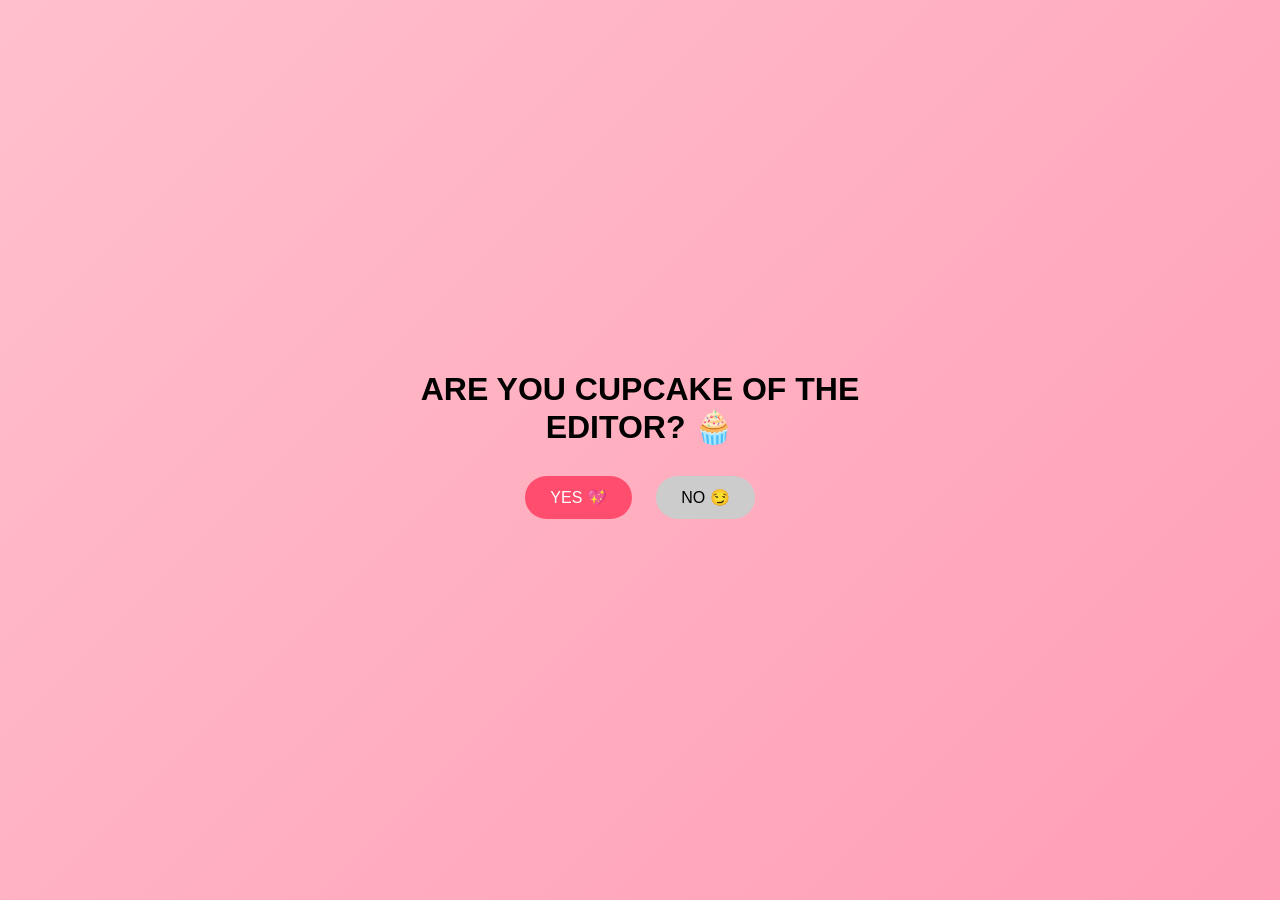
<file: index.html>
<!DOCTYPE html>
<html lang="en">
<head>
  <meta charset="UTF-8">
  <meta name="viewport" content="width=device-width, initial-scale=1.0">
  <link rel="stylesheet" href="style.css">
  <title>For You</title>
</head>
<body>
  <div class="container">
    <h1>ARE YOU CUPCAKE OF THE EDITOR? 🧁</h1>

    <div class="btn-group">
      <button class="yes-btn" onclick="goNext()">YES 💖</button>
      <button class="no-btn" onmouseover="moveButton()">NO 😏</button>
    </div>
  </div>

  <script>
    function goNext() {
      window.location.href = "cupcake.html";
    }

    function moveButton() {
      const btn = document.querySelector(".no-btn");

      const x = Math.random() * (window.innerWidth - 100);
      const y = Math.random() * (window.innerHeight - 50);

      btn.style.position = "absolute";
      btn.style.left = x + "px";
      btn.style.top = y + "px";
    }
  </script>
</body>
</html>
</file>
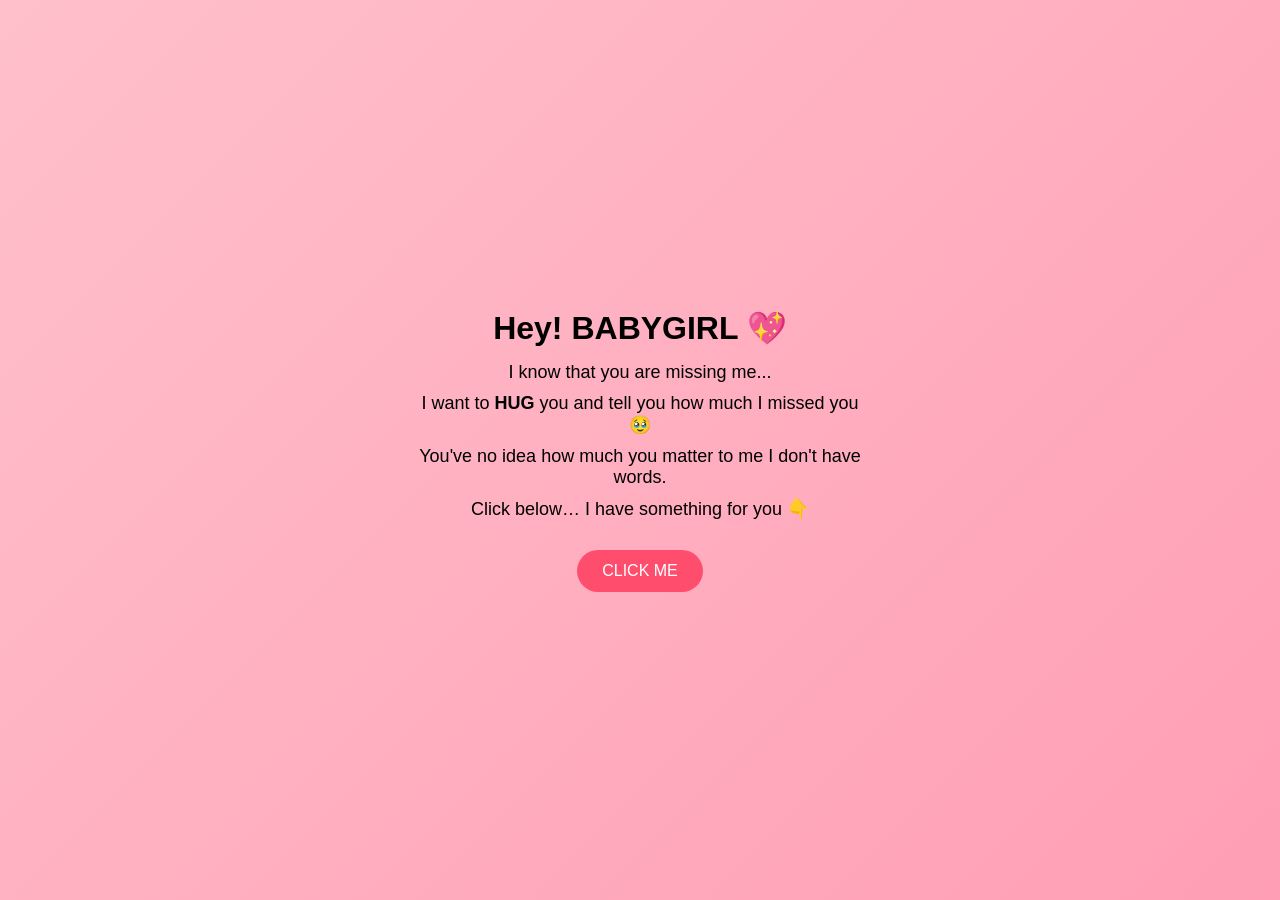
<file: cupcake.html>
<!DOCTYPE html>
<html lang="en">
<head>
  <meta charset="UTF-8">
  <meta name="viewport" content="width=device-width, initial-scale=1.0">
  <link rel="stylesheet" href="style.css">
  <title>For You</title>
</head>
<body>
  <div class="container">
  <h1 class="fade delay1">Hey! BABYGIRL 💖</h1>
  <p class="fade delay2">I know that you are missing me...</p>
  <p class="fade delay3">I want to <b>HUG</b> you and tell you how much I missed you 🥹</p>
  <p class="fade delay3">You've no idea how much you matter to me I don't have words.</p>

  <p class="fade delay4">Click below… I have something for you 👇</p>

  <a href="love.html" class="btn fade delay5">CLICK ME</a>
</div>
</body>
</html>
</file>
<file: style.css>
* {
  margin: 0;
  padding: 0;
  box-sizing: border-box;
}

body {
  background: linear-gradient(135deg, #ffc0cb, #ff9eb5);
  font-family: Arial, sans-serif;
  height: 100vh;
  display: flex;
  justify-content: center;
  align-items: center;
}

/* Center everything */
.container {
  animation: fadeIn 1s ease;
  text-align: center;
  max-width: 500px;
  padding: 20px;
  animation: fadeIn 2s ease;
}

h1 {
  margin-bottom: 15px;
}

p {
  margin-bottom: 10px;
  font-size: 18px;
}

/* Button */
.btn {
  display: inline-block;
  margin-top: 20px;
  padding: 12px 25px;
  background-color: #ff4d6d;
  color: white;
  text-decoration: none;
  border-radius: 25px;
  transition: 0.3s;
  animation: pulse 2s infinite;
}

.btn:hover {
  background-color: #ff1e4d;
  transform: scale(1.1);
}

/* Love text animation */
.love {
  font-family: "Sekuya", cursive;
  margin-top: 10px;
  animation: heartbeat 1s infinite;
}

/* Animations */
@keyframes heartbeat {
  0% { transform: scale(1); }
  25% { transform: scale(1.1); }
  50% { transform: scale(1); }
  75% { transform: scale(1.15); }
  100% { transform: scale(1); }
}

@keyframes fadeIn {
  from {
    opacity: 0;
    transform: translateY(30px);
  }
  to {
    opacity: 1;
    transform: translateY(0);
  }
}
#typing {
  font-size: 20px;
  margin-top: 20px;
  min-height: 30px;
}

/* blinking cursor effect */
#typing::after {
  content: "|";
  animation: blink 1s infinite;
}

@keyframes blink {
  0%, 50%, 100% { opacity: 1; }
  25%, 75% { opacity: 0; }
}

/* hidden text initially */
.hidden {
  display: none;
}

#finalText {
  margin-top: 20px;
  font-size: 32px;
  
}

#heart {
  width: 120px;
  margin-top: 20px;
  fill: none;
  stroke: red;
  stroke-width: 2;
  stroke-dasharray: 300;
  stroke-dashoffset: 300;
  
  width: 120px;
  margin-top: 20px;
}


/* draw animation */
#heart path {
  stroke: red;
  stroke-width: 2;
  fill: none;
  stroke-dasharray: 300;
  stroke-dashoffset: 300;
  opacity: 1; /* 🔥 add this */
}

@keyframes drawHeart {
  0% {
    stroke-dashoffset: 300;
    fill: transparent;
  }
  100% {
    stroke-dashoffset: 0;
    fill: red;
  }
}

.loveText{
  font-size: 28px;
  margin-top: 10px;
  opacity: 0;
  transform: scale(0.8);

  background: linear-gradient(45deg, #ff4d6d, #ff85a1);

  -webkit-background-clip: text;
  -webkit-text-fill-color: transparent;

  /* fallback */
  color: #ff4d6d;

  animation: loveAppear 0.8s ease forwards;
}
/* smooth pop-in */
@keyframes loveAppear {
  to {
    opacity: 1;
    transform: scale(1);
  }
}

/* make last one BIG + glowing */
.loveText:last-child {
  font-size: 40px;
  text-shadow: 0 0 10px rgba(255, 77, 109, 0.8),
               0 0 20px rgba(255, 77, 109, 0.6);
}

#celebration {
  position: fixed;
  top: 0;
  left: 0;
  width: 100%;
  height: 100%;
  pointer-events: none;
  overflow: hidden;
}

.heart-float {
  position: absolute;
  bottom: -20px;
  font-size: 20px;
  animation: floatUp 4s linear forwards;
}

@keyframes floatUp {
  0% {
    transform: translateY(0) scale(1);
    opacity: 1;
  }
  100% {
    transform: translateY(-100vh) scale(1.5);
    opacity: 0;
  }
}


.btn-group {
  margin-top: 20px;
}

.yes-btn, .no-btn {
  padding: 12px 25px;
  margin: 10px;
  border: none;
  border-radius: 25px;
  font-size: 16px;
  cursor: pointer;
  transition: 0.3s;
}

.yes-btn {
  background-color: #ff4d6d;
  color: white;
}

.yes-btn:hover {
  transform: scale(1.1);
}

.no-btn {
  background-color: #ccc;
}

/* fade-in sequence */
.fade {
  opacity: 0;
  transform: translateY(20px);
  animation: fadeUp 1.2s ease forwards;
  animation-fill-mode: forwards;
}

.delay1 { animation-delay: 0.5s; }
.delay2 { animation-delay: 1.5s; }
.delay3 { animation-delay: 2.5s; }
.delay4 { animation-delay: 3.5s; }
.delay5 { animation-delay: 4.5s; }

/* animation */
@keyframes fadeUp {
  to {
    opacity: 1;
    transform: translateY(0);
  }
}

/* subtle floating effect for heading */
h1 {
  animation: float 3s ease-in-out infinite;
}

@keyframes float {
  0%, 100% { transform: translateY(0); }
  50% { transform: translateY(-5px); }
}




@keyframes pulse {
  0% { box-shadow: 0 0 0 0 rgba(255, 77, 109, 0.6); }
  70% { box-shadow: 0 0 0 15px rgba(255, 77, 109, 0); }
  100% { box-shadow: 0 0 0 0 rgba(255, 77, 109, 0); }
}

/* animation class */
.animate-heart {
  animation: drawHeart 2s ease forwards;
}

.heartWrapper {
  margin: 20px 0;
}

.heart {
  width: 120px;
}

.heart path {
  stroke: red;
  stroke-width: 2;
  fill: none;
  stroke-dasharray: 300;
  stroke-dashoffset: 300;
}
</file>
